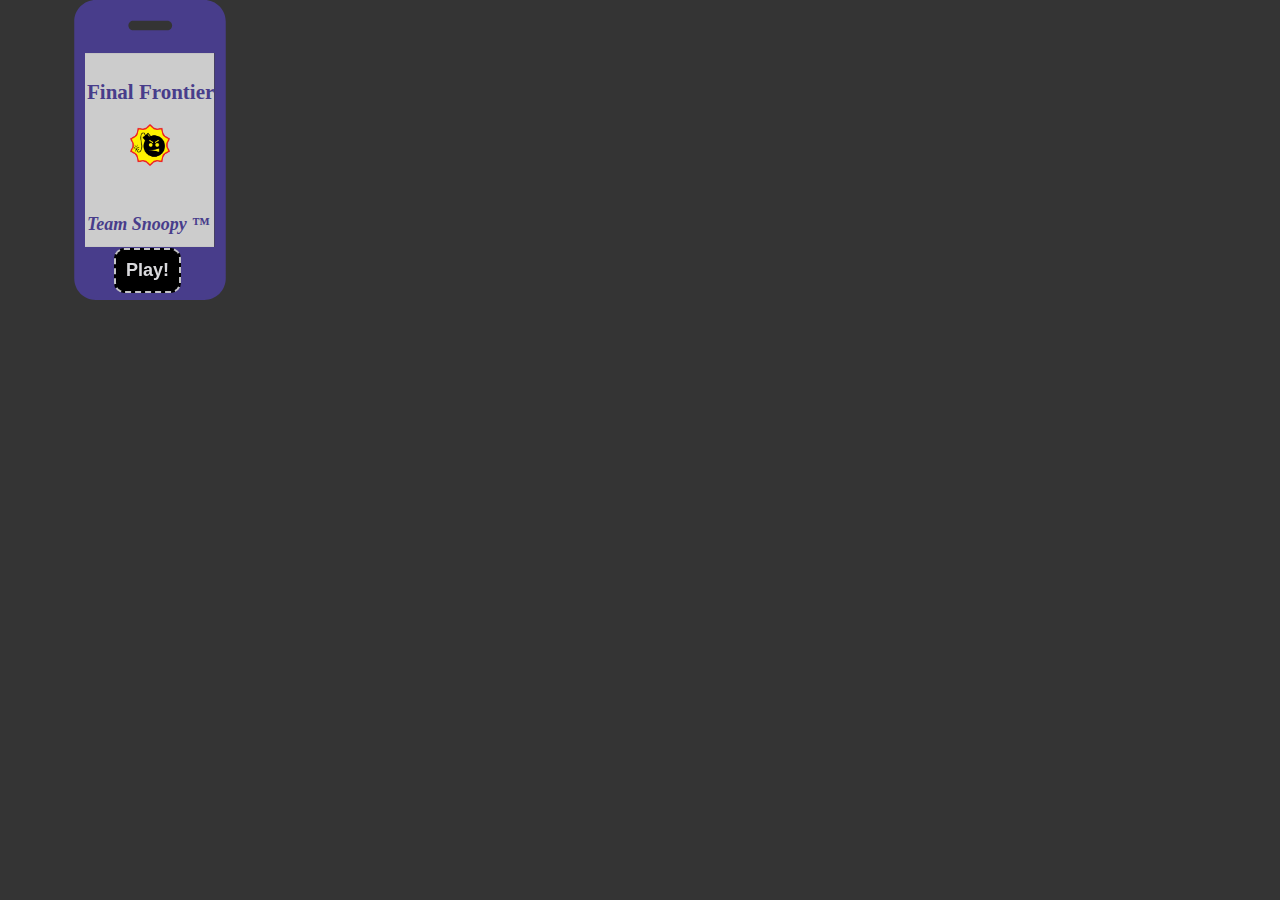
<file: FinalFrontierGame/index.html>
<!doctype html>
<html lang="en">
<head>
    <meta charset="UTF-8">
    <title>Final Frontier by team Snoopy</title>
    <link rel="stylesheet" href="styles/final-frontier.css">
</head>
<body>
<svg version="1.1" id="svg-mobile" xmlns="http://www.w3.org/2000/svg" xmlns:xlink="http://www.w3.org/1999/xlink" x="0px" y="0px"
 width="300px" height="300px" viewBox="0 0 300 300" enable-background="new 0 0 300 300" xml:space="preserve">
<path fill="black" id="phone" d="M204.316,0H95.664C83.827,0,74.252,9.595,74.252,21.432v257.146c0,11.816,9.575,21.422,21.412,21.422
	h108.652c11.836,0,21.432-9.605,21.432-21.422V21.432C225.748,9.595,216.152,0,204.316,0z M133.214,20.725h34.106
	c2.667,0,4.809,2.141,4.809,4.797s-2.142,4.787-4.809,4.787h-34.106c-2.646,0-4.797-2.141-4.797-4.797
	S130.568,20.725,133.214,20.725z M149.646,286.941c-7.454,0-13.493-6.061-13.493-13.493c0-7.454,6.04-13.493,13.493-13.493
	c7.424,0,13.473,6.039,13.473,13.493C163.119,280.892,157.07,286.941,149.646,286.941z M214.517,246.957H85.453V53.054h129.063
	V246.957h0.011H214.517z"/>
<rect x="85" y="53.054" fill="#ccc" width="129.063" height="193.903" id="screen"/>
<text x=87 y="99"fill="white"font-weight="bold"font-size="21px">Final Frontier</text>
<image xlink:href="resources/art/bomb.png" x="125" y="120" height="50px" width="50px"/>
 <a xlink:href="https://github.com/webdude21/FinalFrontier/commits/master" target="_blank">
  <text x="87" y="230" fill="darkslateblue" font-size="18px"font-weight="bold"font-style=italic >Team Snoopy &#153;</text>
  </a>
  Sorry, your browser does not support inline SVG.
</svg>
<div id="wrapper">
    <div id="game-window"></div>
    <fieldset id="button-panel">
		<button id="play">Play!</button>
        <button id="play-pause" style="display:none;">Play!</button>
        <button id="music-pause" style="display: none">Music on/off</button>
    </fieldset>
    <div id="game-over">
        <img src="resources/art/game-over.png">
        <p>You scored: <span id="score"></span></p>
        <p>Press any key to play again.</p>
    </div>
</div>
    <script src="lib/kinetic-v5.1.0.min.js"></script>
    <script src="lib/js-extension-methods.js"></script>
    <script src="lib/soundjs-0.5.2.min.js"></script>
    <script src="script/sound-engine/sound-engine.js"></script>
    <script src="script/graphics-engine/kinetic-drawer.js"></script>
    <script src="script/graphics-engine/game-field.js"></script>
    <script src="script/graphics-engine/load-graphics.js"></script>
    <script src="script/graphics-engine/explosion.js"></script>
    <script src="script/game-engine/space-object.js"></script>
    <script src="script/game-engine/space-object-manager.js"></script>
    <script src="script/game-engine/walker.js"></script>
    <script src="script/game-engine/bullet.js"></script>
    <script src="script/game-engine/drone.js"></script>
    <script src="script/game-engine/player-ship.js"></script>
    <script src="script/game-engine/statistics-manager.js"></script>
    <script src="script/user-controls/mouse-controls.js"></script>
    <script src="script/user-controls/keyboard-controls.js"></script>
    <script src="script/game-initialization.js"></script>
    <script src="script/start-game.js"></script>
    <script src="script/game-state-managment.js"></script>
</body>
</html>
</file>
<file: FinalFrontierGame/styles/final-frontier.css>
body,
button,
div,
canvas,
fieldset {
  margin: 0;
  padding: 0;
}
#wrapper {
  overflow: hidden;
  padding: 15px;
}
#wrapper #button-panel {
  border: none;
  padding-left: 20px;
}
#wrapper #button-panel button {
  margin-bottom: 10px;
  padding: 10px;
  border: 2px dashed #C3C3C6;
  border-radius: 10px;
  background-color: black;
  outline: none;
  font-size: 18px;
  font-family: 'Arial';
  color: #d9d9dc;
  font-weight: bolder;
  display: block;
}
#wrapper #button-panel button:hover {
  background-color: grey;
}
#wrapper #game-window {
  float: left;
}
#wrapper #game-window canvas {
  cursor: url(../resources/art/aim-alternative.cur), auto;
  border: 1px solid black;
  box-shadow: 0 0 20px rgba(0, 0, 0, 0.8);
}
#game-over {
  position: absolute;
  z-index: 99;
  background-color: #222;
  opacity: 0.8;
  text-align: center;
  color: #fff;
  font-size: 2em;
  display: none;
}
body {
  background: #343434;
}
#phone {
  transition: 1s;
}
svg:hover #phone {
  fill: darkslateblue;
}
#play {
  background-color: #000000;
  border: 2px dashed #C3C3C6;
  border-radius: 10px;
  color: #D9D9DC;
  display: block;
  font-family: 'Arial';
  font-size: 18px;
  font-weight: bolder;
  margin-bottom: 10px;
  margin-left: 79px;
  margin-top: -71px;
  outline: medium none;
  padding: 10px;
  position: fixed;
}
svg:hover text {
  fill: darkslateblue;
}
#play {
  background-color: #000000;
  border: 2px dashed #C3C3C6;
  border-radius: 10px;
  color: #D9D9DC;
  display: block;
  font-family: 'Arial';
  font-size: 18px;
  font-weight: bolder;
  margin-bottom: 10px;
  margin-left: 79px;
  margin-top: -71px;
  outline: medium none;
  padding: 10px;
  position: fixed;
}
text {
  transition: 2s;
}
</file>
